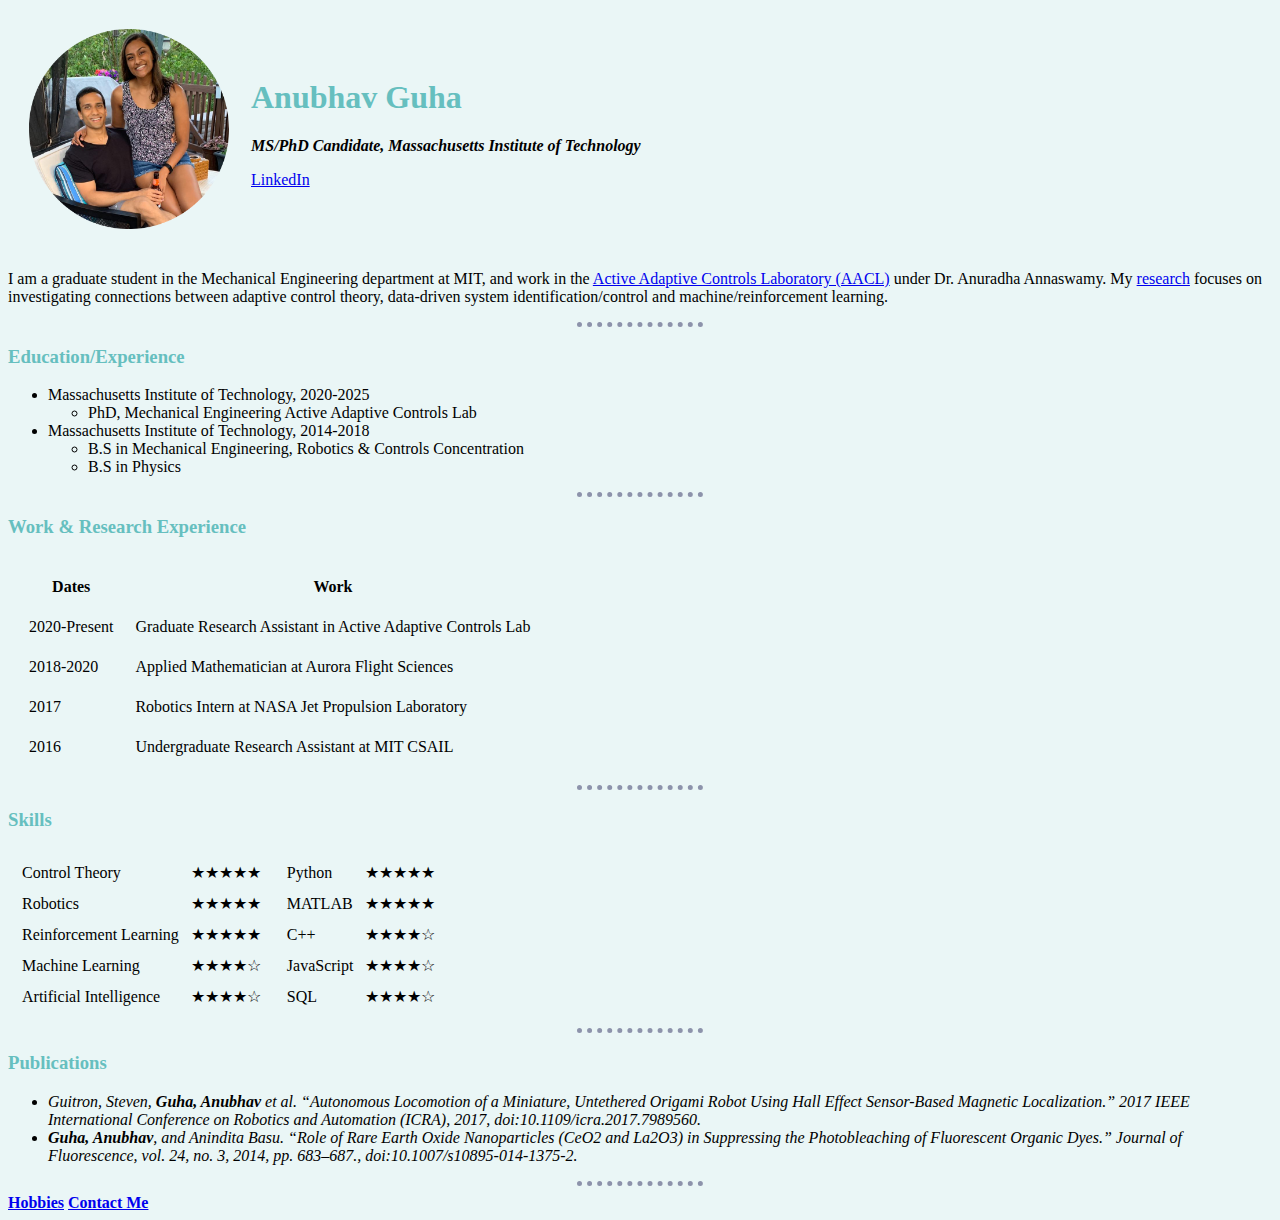
<file: index.html>
<!DOCTYPE html>
<html lang="en" dir="ltr">
  <head>
    <meta charset="utf-8">
    <title>Anubhav's Personal Website</title>
    <link rel="stylesheet" href="css/styles.css">
  </head>

<!-----------------------------------BODY------------------------------->
  <body">
    <table cellspacing = "20">
      <tr>
        <td>
          <img width="200" src="Images/profile.png"
          alt="Anubhav Profile Picture">

        </td>
        <td>
          <h1> Anubhav Guha </h1>

          <p>
            <em>
              <strong>
                MS/PhD Candidate, Massachusetts Institute of Technology
              </strong>
            </em>
          </p>
          <p>
            <a href="https://www.linkedin.com/in/anubhav-guha-886445129/" target="_blank">
            LinkedIn
            </a>
          </p>

        </td>
      </tr>
    </table>

<!-------------------------------INTRO-------------------------->

    <p>
      I am a graduate student in the Mechanical Engineering department
      at MIT, and work in the <a href="http://aaclab.mit.edu/" target="_blank">Active Adaptive Controls Laboratory (AACL)</a> under
      Dr. Anuradha Annaswamy. My <a href="research.html">research</a> focuses on investigating connections
      between adaptive control theory, data-driven system identification/control
      and machine/reinforcement learning.
    </p>
    <hr>
<!-------------------------------EDUCATION-------------------------->
    <h3>
      Education/Experience
    </h3>
    <ul>
      <li>
        Massachusetts Institute of
        Technology, 2020-2025
        <ul>
          <li>
            PhD, Mechanical Engineering
            Active Adaptive Controls Lab
          </li>
        </ul>
      </li>
      <li>Massachusetts Institute of
        Technology, 2014-2018
        <ul>
          <li>
            B.S in Mechanical Engineering, Robotics & Controls Concentration
          </li>
          <li>
            B.S in Physics
          </li>
        </ul>
      </li>
    </ul>
    <hr>
<!-------------------------------WORK & RESEARCH EXPERIENCE-------------------------->
    <h3>Work & Research Experience</h3>
    <table cellspacing = "20">

      <thead>
        <tr>
          <th>Dates</th>
          <th>Work</th>
        </tr>
      </thead>

      <tbody>

      </tbody>
      <tfoot>

      </tfoot>

      <tr>
        <td>2020-Present</td>
        <td>Graduate Research Assistant in Active Adaptive Controls Lab</td>

      </tr>
      <tr>
        <td>2018-2020</td>
        <td>Applied Mathematician at Aurora Flight Sciences</td>
      </tr>
      <tr>
        <td>2017</td>
        <td>Robotics Intern at NASA Jet Propulsion Laboratory</td>
      </tr>
      <tr>
        <td>2016</td>
        <td>Undergraduate Research Assistant at MIT CSAIL</td>

      </tr>

    </table>
    <hr>
<!-------------------------------SKILLS-------------------------->
    <h3>Skills</h3>
    <table>
      <tr>
        <td>
          <table cellspacing = "10">
            <tr>
              <td>
                Control Theory
              </td>
              <td>
                ★★★★★
              </td>
            </tr>

            <tr>
              <td>
                Robotics
              </td>
              <td>
                ★★★★★
              </td>
            </tr>
            <tr>
              <td>
                Reinforcement Learning
              </td>
              <td>
                ★★★★★
              </td>
            </tr>
            <tr>
              <td>
                Machine Learning
              </td>
              <td>
                ★★★★☆
              </td>
            </tr>
            <tr>
              <td>
                Artificial Intelligence
              </td>
              <td>
                ★★★★☆
              </td>
            </tr>
          </table>
        </td>
        <td>
          <table cellspacing = "10">
            <tr>
              <td>
                Python
              </td>
              <td>
                ★★★★★
              </td>
            </tr>

            <tr>
              <td>
                MATLAB
              </td>
              <td>
                ★★★★★
              </td>
            </tr>
            <tr>
              <td>
                C++
              </td>
              <td>
                ★★★★☆
              </td>
            </tr>
            <tr>
              <td>
                JavaScript
              </td>
              <td>
                ★★★★☆
              </td>
            </tr>
            <tr>
              <td>
                SQL
              </td>
              <td>
                ★★★★☆
              </td>
            </tr>
          </table>
        </td>
      </tr>
    </table>
    <hr>
<!-------------------------------PUBLICATIONS-------------------------->
    <h3>Publications</h3>
    <ul>
      <li>
        <em>
          Guitron, Steven, <strong>Guha, Anubhav</strong> et al. “Autonomous Locomotion of a Miniature,
        Untethered Origami Robot Using Hall Effect Sensor-Based Magnetic
        Localization.” 2017 IEEE International Conference on Robotics and Automation
        (ICRA), 2017, doi:10.1109/icra.2017.7989560.</em>


      </li>
      <li>
        <em>
          <strong>Guha, Anubhav</strong>, and Anindita Basu. “Role of Rare Earth
          Oxide Nanoparticles (CeO2 and La2O3) in Suppressing the Photobleaching
          of Fluorescent Organic Dyes.” Journal of Fluorescence, vol. 24, no. 3,
          2014, pp. 683–687., doi:10.1007/s10895-014-1375-2.
        </em>
      </li>
    </ul>
    <hr>
    <strong><a href="hobbies.html">Hobbies</a></strong>
    <strong><a href="contact.html">Contact Me</a></strong>

  </body>
</html>
</file>
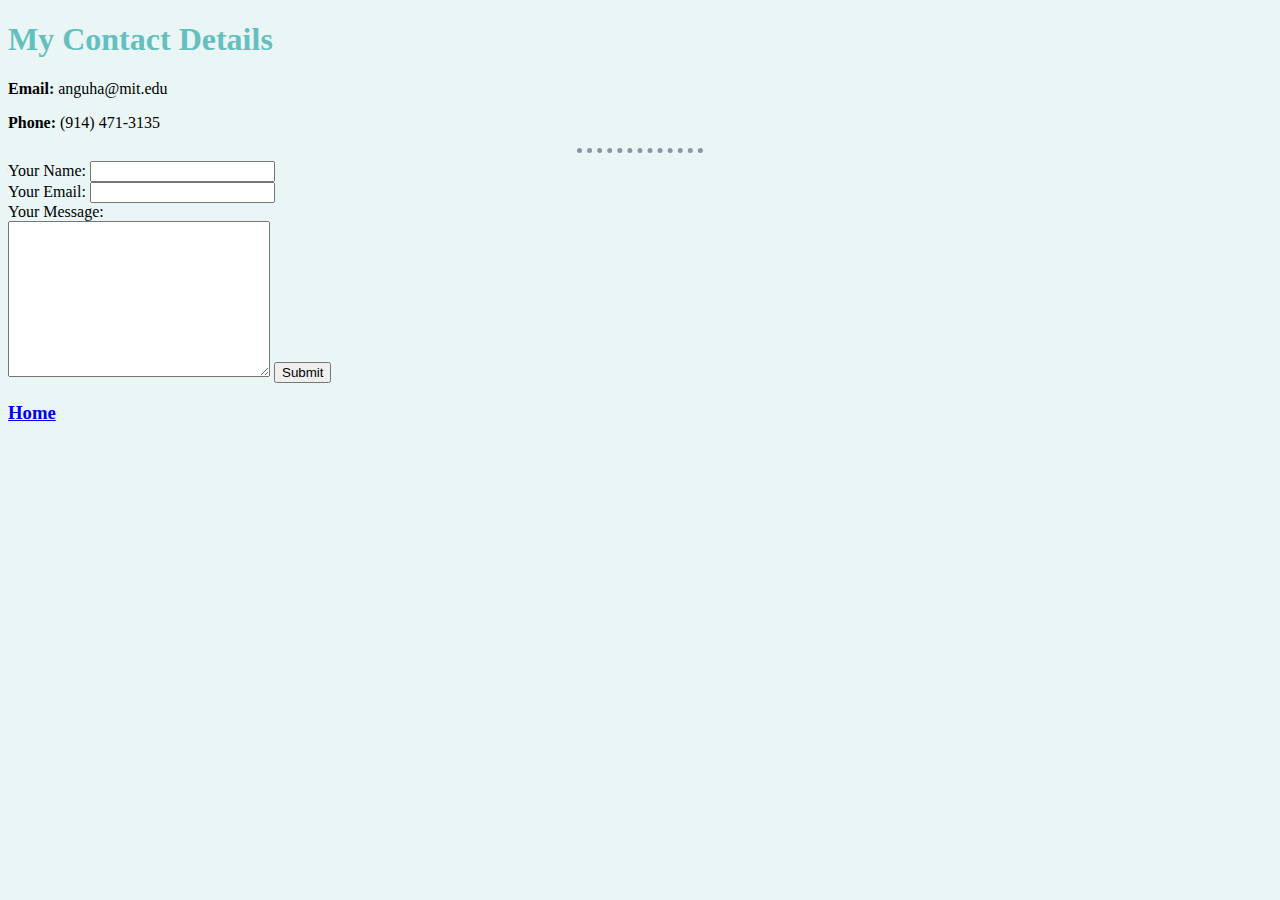
<file: contact.html>
<!DOCTYPE html>
<html lang="en" dir="ltr">
  <head>
    <meta charset="utf-8">
    <title>Contact Me</title>
    <link rel="stylesheet" href="css/styles.css">
  </head>
  <body>
    <h1>My Contact Details</h1>
    <p><strong>Email:</strong> anguha@mit.edu</p>
    <p><strong>Phone:</strong> (914) 471-3135</p>
    <hr>

    <form action="mailto:anguha@mit.edu" method="post"
    enctype="text/plain">
      <label>Your Name:</label>
      <input type="text" name="yourName" value=""><br>
      <label>Your Email:</label>
      <input type="email" name="yourEmail" value=""><br>
      <label>Your Message:</label><br>
      <textarea name="yourMessage" rows="10" cols="30"></textarea>
      <input type="submit" name="">
    </form>
    <h3><a href="index.html">Home</a></h3>

  </body>
</html>
</file>
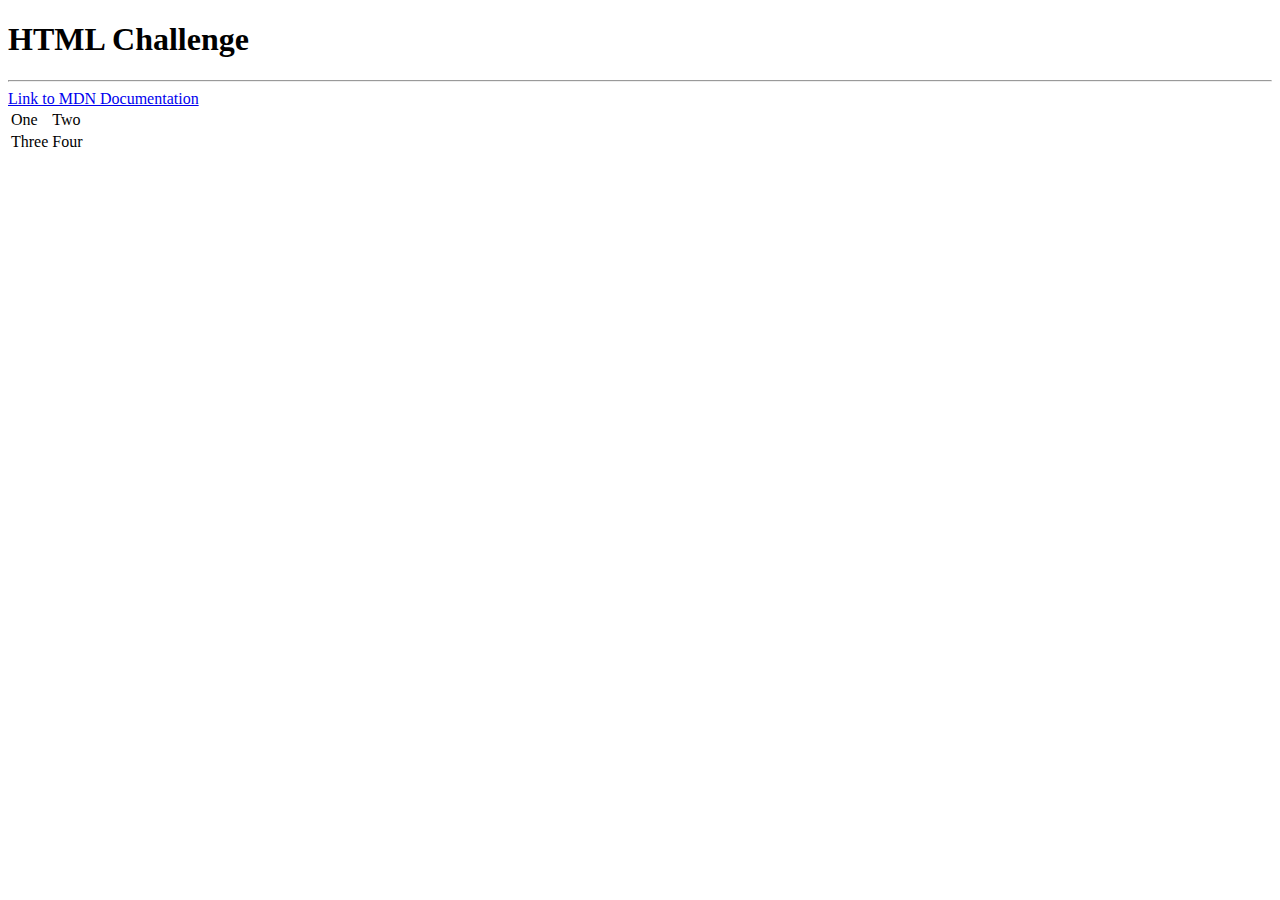
<file: test.html>
<!DOCTYPE html>
<html lang="en" dir="ltr">
  <head>
    <meta charset="utf-8">
    <title></title>
  </head>
  <body>
    <h1> HTML Challenge</h1>
    <hr>
    <a href="https://developer.mozilla.org/en-US/docs/Web/HTML/Element/Heading_Elements">Link to MDN Documentation</a>
    <table>
      <tr>
        <td>One</td>
        <td>Two</td>

      </tr>
      <tr>
        <td>Three</td>
        <td>Four</td>
      </tr>
    </table>
  </body>
</html>
</file>
<file: css/styles.css>
body {
  background-color: #eaf6f6;
}

hr {

  border-style: none;
  border-top-style: dotted;
  border-color: #8d93ab;
  border-width: 5px;
  width: 10%;
}

h1 {
  color: #66bfbf;
}

h3 {
  color: #66bfbf;
}

a:hover {
  background-color: gold;

}
</file>
